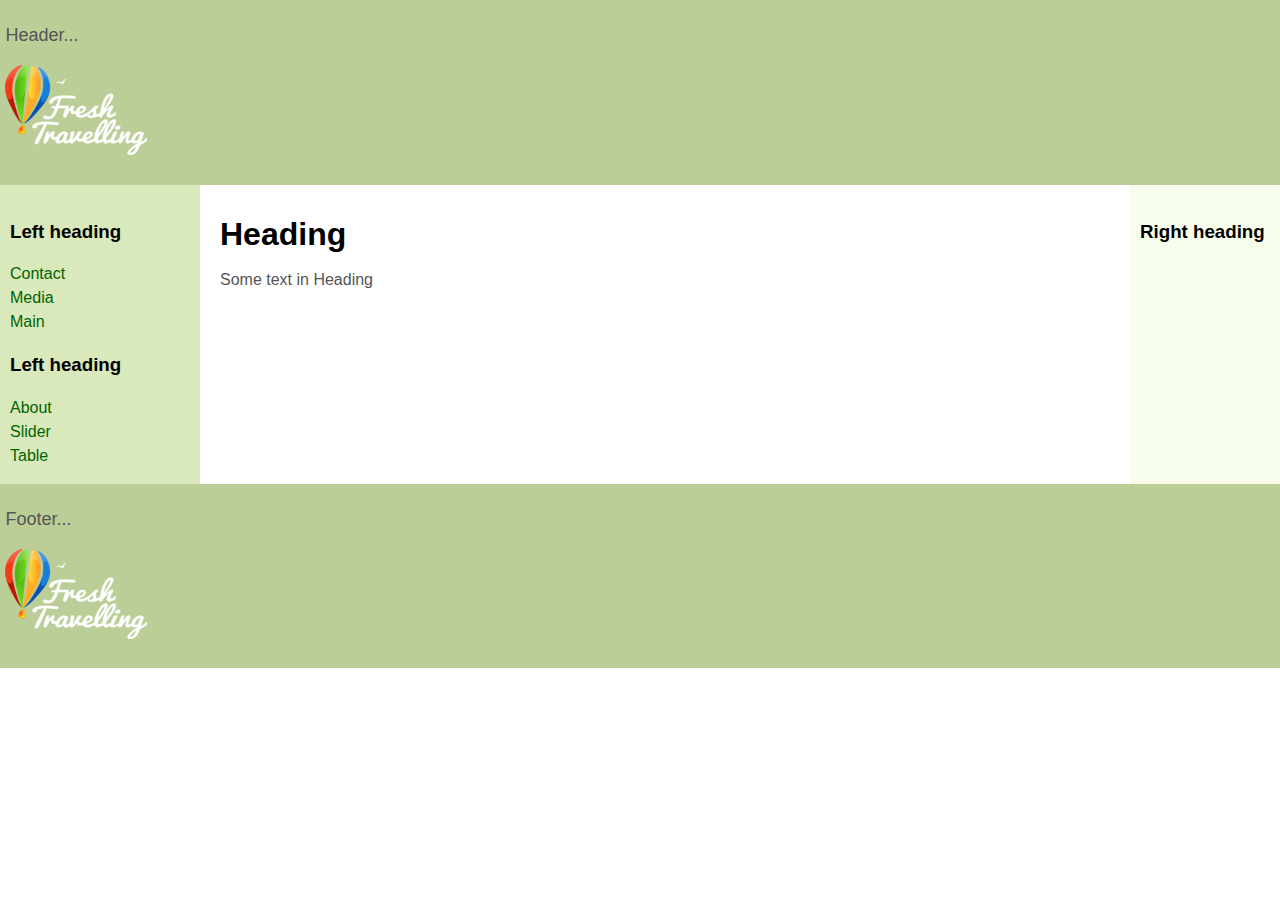
<file: test_website/index.html>
<!DOCTYPE html>
<html>

<head>
	<meta http-equiv="Content-Type" content="text/html; charset=UTF-8">
	<title>practice 5</title>
	<link rel="stylesheet" href="assets/css/layout.css">
</head>
<body>
	<header class="header"><p>Header...</p><p><img src="assets/img/logo.png"></p></header>
		<div class="container">
			<main class="center column">
				<article>
					<h1>Heading</h1>
					<p>Some text in Heading</p>
				</article>
			</main>

			<nav class="left column">
				<h3>Left heading</h3>

				<ul>
					<li><a href="contact.html">Contact</a></li>
					<li><a href="media.html">Media</a></li>
					<li><a href="index.html">Main</a></li>
				</ul>

				<h3>Left heading</h3>
				<ul>
					<li><a href="about.html">About</a></li>
					<li><a href="slider\index.html">Slider</a></li>
					<li><a href="table.html">Table</a></li>
				</ul>
			</nav>

			<div class="right column">
				<h3>Right heading</h3>
				<p></p>
			</div>
		</div>

	<div class="footer-wrapper">
		<footer class="footer"><p>Footer...</p><p><img src="assets/img/logo.png"></p></footer>
	</div>

</body>
</html>
</file>
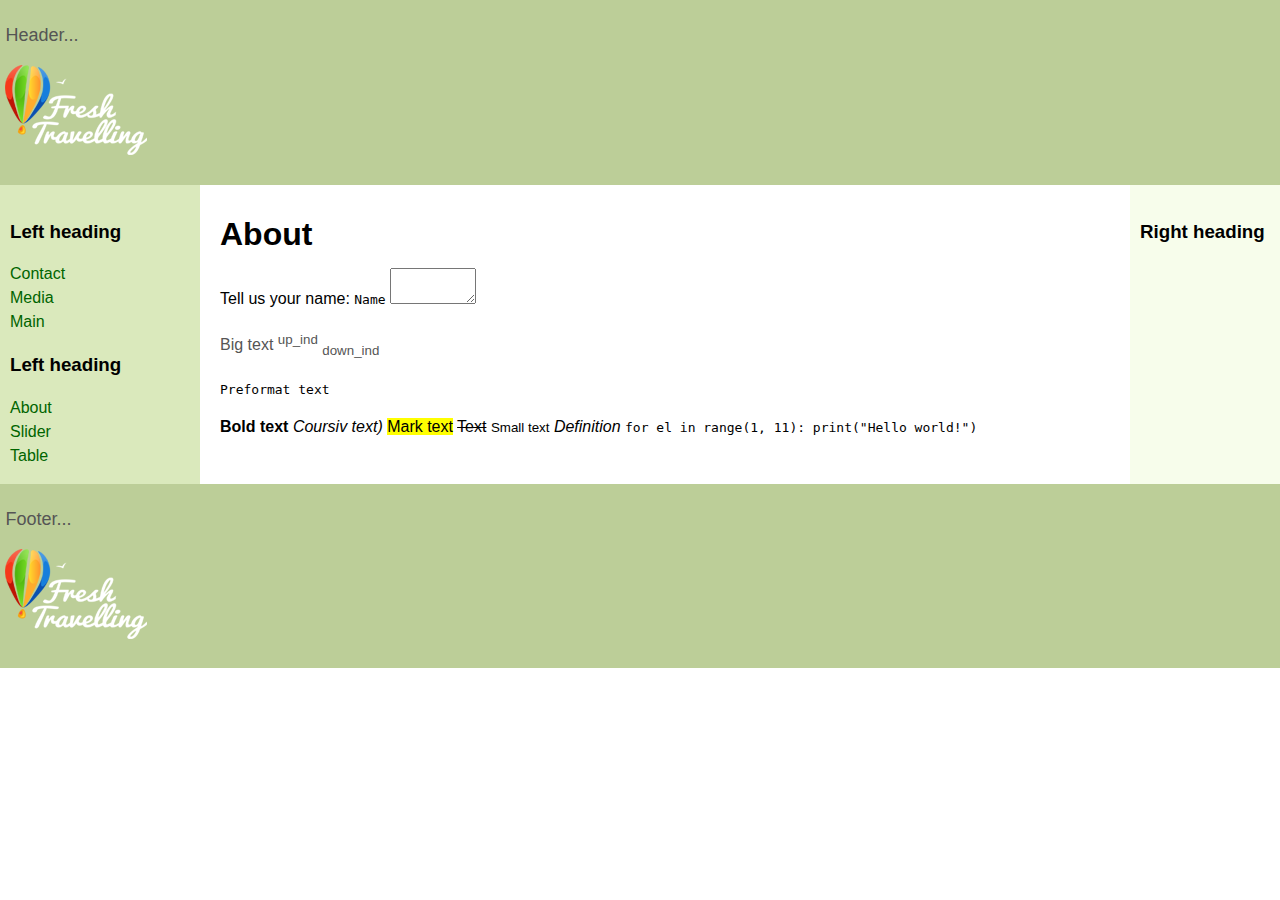
<file: test_website/about.html>
<!DOCTYPE html>
<html>

<head>
	<meta http-equiv="Content-Type" content="text/html; charset=UTF-8">
	<title>Column Layout</title>
	<link rel="stylesheet" href="assets/css/layout.css">
</head>
<body>
	<header class="header">
		<p>Header...</p>
		<p><img src="assets/img/logo.png"></p>
	</header>
		<div class="container">
			<main class="center column">
				<article>
					<h1>About</h1>
					<label for="story">Tell us your name:</label>
					<kbd>Name</kbd>
						<Textarea	id="story" name="story"
									rows="2" cols="8">
						</Textarea>
					<p>Big text
						<sup>up_ind</sup>
						<sub>down_ind</sub>
					</p>
					<pre>Preformat text</pre>
					<b> Bold text</b>
					<i>Coursiv text)</i>
					<mark>Mark text</mark>
					<s>Text</s>
					<small>Small text</small>
					<dfn>Definition</dfn>
					<code>for el in range(1, 11):
							print("Hello world!")</code>


				</article>
			</main>

			<nav class="left column">
				<h3>Left heading</h3>

				<ul>
					<li><a href="contact.html">Contact</a></li>
					<li><a href="media.html">Media</a></li>
					<li><a href="index.html">Main</a></li>
				</ul>

				<h3>Left heading</h3>
				<ul>
					<li><a href="about.html">About</a></li>
					<li><a href="slider\index.html">Slider</a></li>
					<li><a href="table.html">Table</a></li>
				</ul>
			</nav>

			<div class="right column">
				<h3>Right heading</h3>
				<p></p>
			</div>
		</div>

	<div class="footer-wrapper">
		<footer class="footer">
			<p>Footer...</p>
			<p><img src="assets/img/logo.png"></p>
		</footer>
	</div>

</body>
</html>
</file>
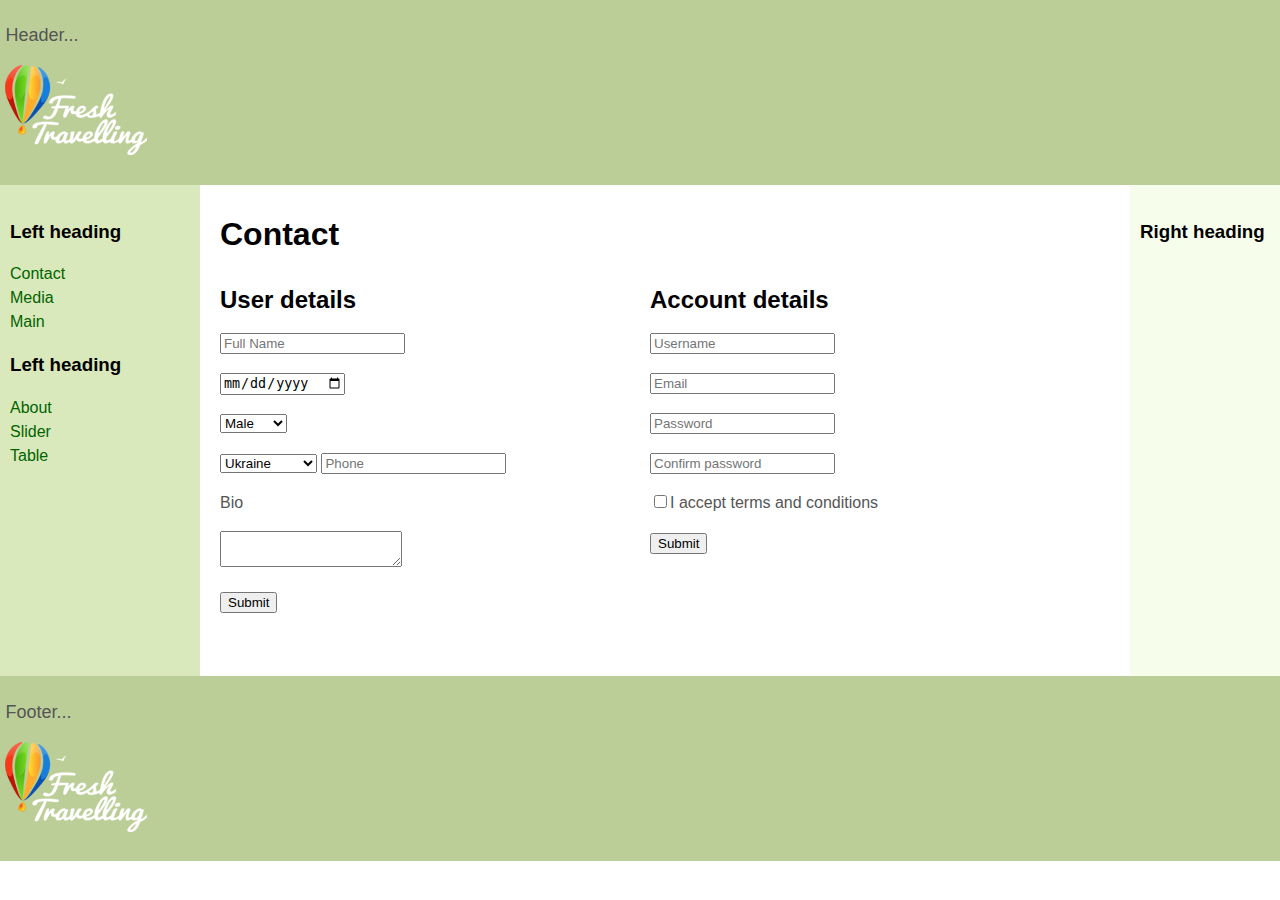
<file: test_website/contact.html>
<!DOCTYPE html>
<html>

<head>
	<meta http-equiv="Content-Type" content="text/html; charset=UTF-8">
	<title>Contact info</title>
	<link rel="stylesheet" href="assets/css/layout.css">
</head>
<body>
	<header class="header"><p>Header...</p><p><img src="assets/img/logo.png"></p></header>
		<div class="container">
			<main class="center column">
				<article>
					<h1>Contact</h1>
					<p></p>
					<form>
						<div class="form-column">
							<h2>User details</h2>
							<p><input type="text" placeholder="Full Name"></input></p>
							<p><input type="date" placeholder="Full Name"></input></p>
							<p>
								<select>
									<option disabled>Gender</option>
									<option>Male</option>
									<option>Female</option>
								</select>
							</p>
							<p>
								<select>
									<option disabled>Country</option>
									<option>Ukraine</option>
									<option>Great Britain</option>
									<option>France</option>
								</select>
								<input type="tel" placeholder="Phone"></input>
							</p>
							<p><a>Bio</a></p>
							<p><textarea></textarea></p>
							<p><button>Submit</button></p>
						</div>
						<div class="form-column">
							<h2>Account details</h2>
							<p><input type="text" placeholder="Username"></input></p>
							<p><input type="email" placeholder="Email"></input></p>
							<p><input type="password" placeholder="Password"></input></p>
							<p><input type="password" placeholder="Confirm password"></input></p>
							<p><input type="checkbox">I accept terms and conditions</input></p>
							<p><button>Submit</button></p>
						</div>
					</form>
				</article>
			</main>

			<nav class="left column">
				<h3>Left heading</h3>

				<ul>
					<li><a href="contact.html">Contact</a></li>
					<li><a href="media.html">Media</a></li>
					<li><a href="index.html">Main</a></li>
				</ul>

				<h3>Left heading</h3>
				<ul>
					<li><a href="about.html">About</a></li>
					<li><a href="slider\index.html">Slider</a></li>
					<li><a href="table.html">Table</a></li>
				</ul>
			</nav>

			<div class="right column">
				<h3>Right heading</h3>
				<p></p>
			</div>
		</div>

	<div class="footer-wrapper">
		<footer class="footer"><p>Footer...</p><p><img src="assets/img/logo.png"></p></footer>
	</div>

</body>
</html>
</file>
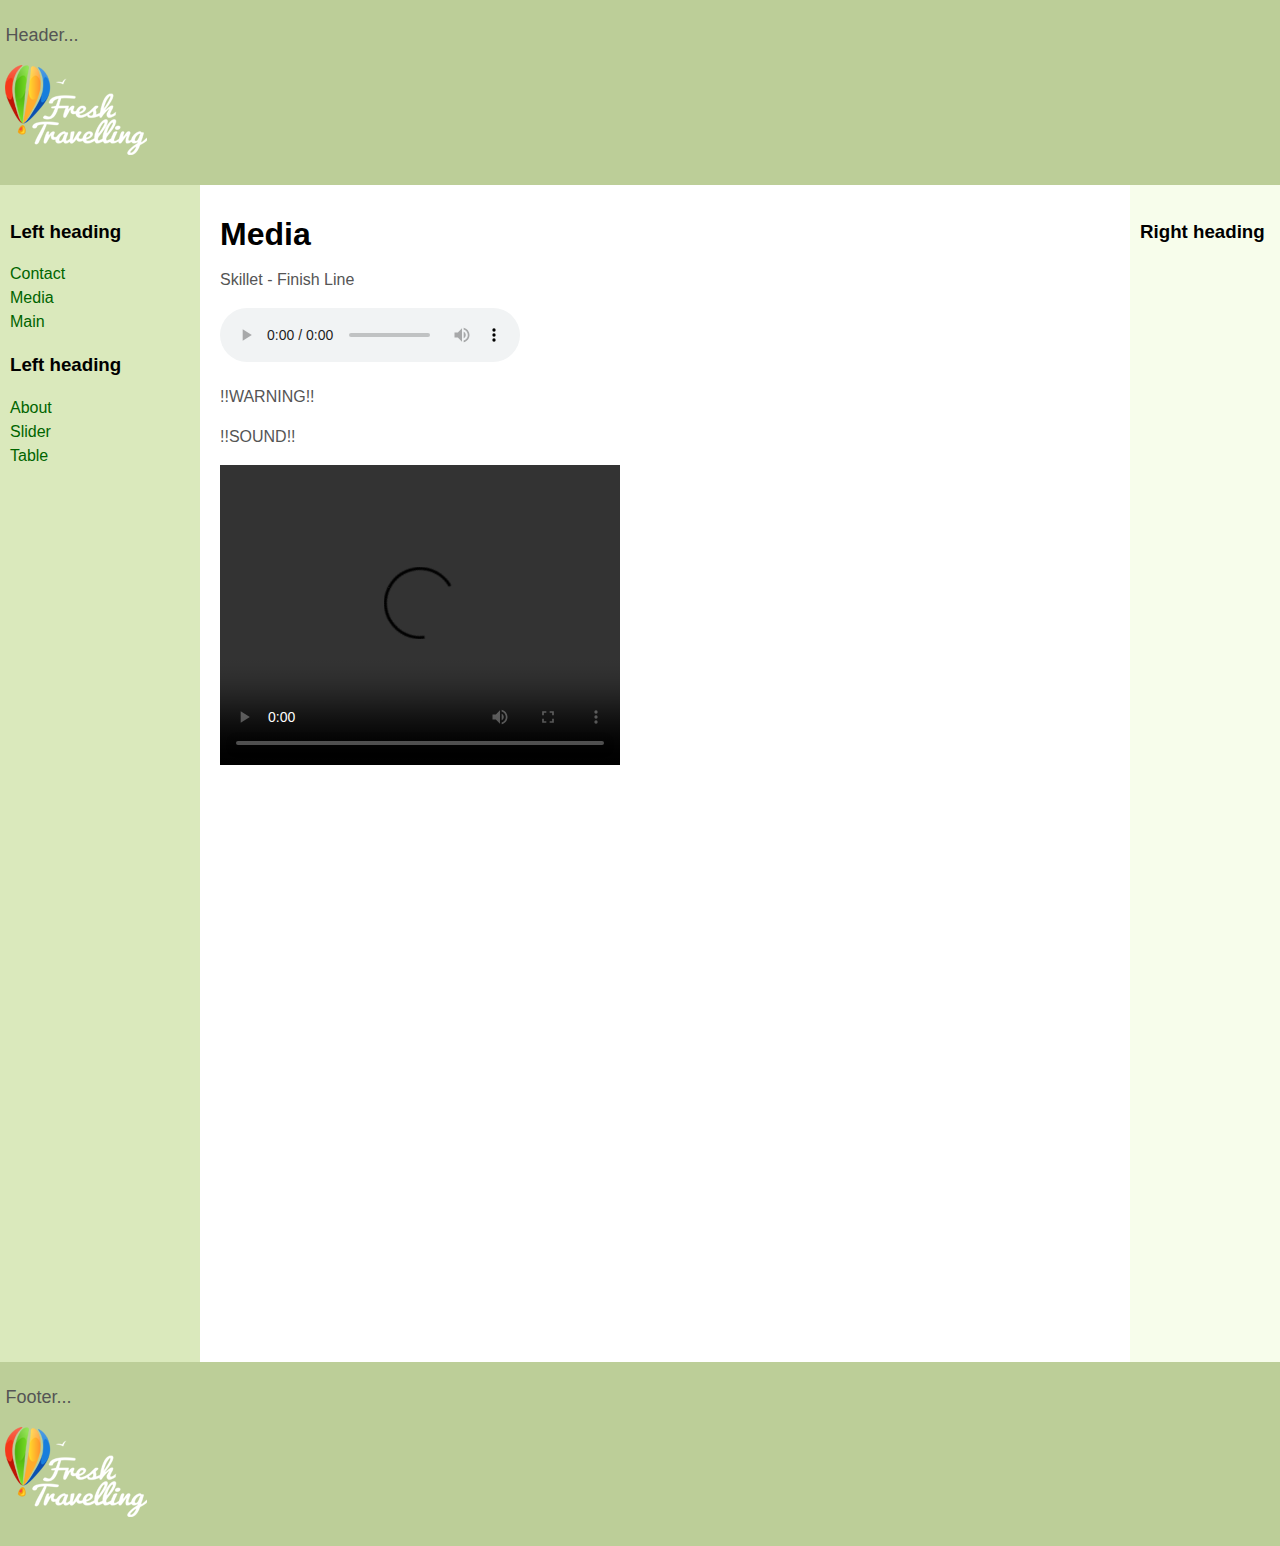
<file: test_website/media.html>
<!DOCTYPE html>
<html>

<head>
	<meta http-equiv="Content-Type" content="text/html; charset=UTF-8">
	<title>Media</title>
	<link rel="stylesheet" href="assets/css/layout.css">
</head>
<body>
	<header class="header"><p>Header...</p><p><img src="assets/img/logo.png"></p></header>
		<div class="container">
			<main class="center column">
				<article>
					<h1>Media</h1>
					<p>Skillet - Finish Line</p>
					<p><audio controls>
						<source src="C:\WEB\Skillet - Finish Line.mp3">
					</audio></p>
					<p>!!WARNING!!</p>
					<p>!!SOUND!!</p>
					<p><video width="400" height="300" controls>
						<source src="C:\WEB\1.mp4">
					</video></p>
					<p><iframe width="951" height="535" src="https://www.youtube.com/embed/fmI_Ndrxy14" frameborder="0" allow="accelerometer; autoplay; encrypted-media; gyroscope; picture-in-picture" allowfullscreen></iframe></p>

				</article>
			</main>

			<nav class="left column">
				<h3>Left heading</h3>

				<ul>
					<li><a href="contact.html">Contact</a></li>
					<li><a href="media.html">Media</a></li>
					<li><a href="index.html">Main</a></li>
				</ul>

				<h3>Left heading</h3>
				<ul>
					<li><a href="about.html">About</a></li>
					<li><a href="slider\index.html">Slider</a></li>
					<li><a href="table.html">Table</a></li>
				</ul>
			</nav>

			<div class="right column">
				<h3>Right heading</h3>
				<p></p>
			</div>
		</div>

	<div class="footer-wrapper">
		<footer class="footer"><p>Footer...</p><p><img src="assets/img/logo.png"></p></footer>
	</div>

</body>
</html>
</file>
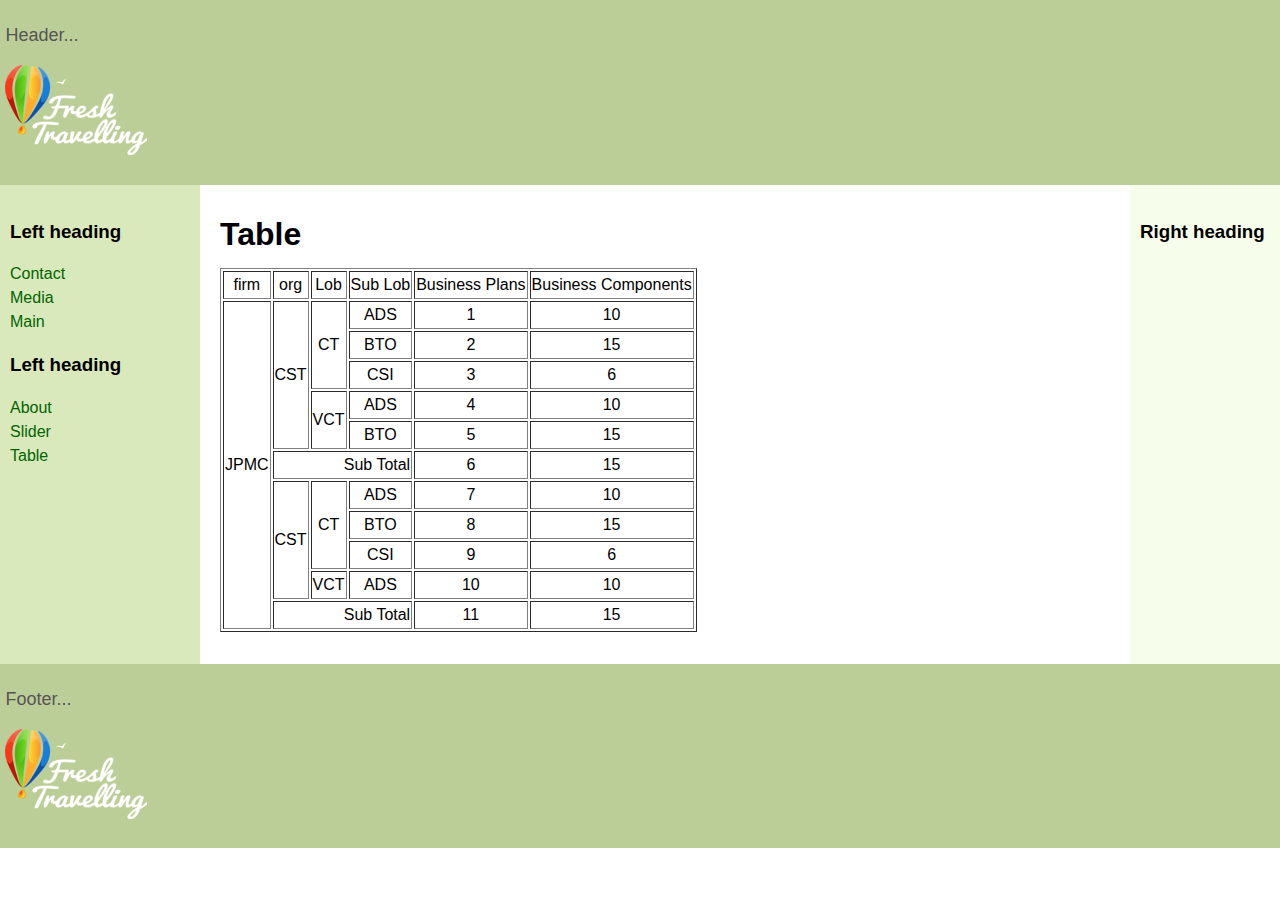
<file: test_website/table.html>
<!DOCTYPE html>
<html>

<head>
	<meta http-equiv="Content-Type" content="text/html; charset=UTF-8">
	<title>Table</title>
	<link rel="stylesheet" href="assets/css/layout.css">
</head>
<body>
	<header class="header"><p>Header...</p><p><img src="assets/img/logo.png"></p></header>
		<div class="container">
			<main class="center column">
				<article>
					<h1>Table</h1>
					<p>
					   <table border="1">
							<tr align="center"><td>firm</td><td>org</td><td>Lob</td><td>Sub Lob</td><td>Business Plans</td><td>Business Components</td></tr>
							<tr align="center"><td rowspan="15">JPMC</td><td rowspan="5">CST</td><td rowspan="3">CT</td><td>ADS</td><td>1</td><td>10</td></tr>
							<tr align="center"><td>BTO</td><td>2</td><td>15</td>
							<tr align="center"><td>CSI</td><td>3</td><td>6</td>
							<tr align="center"><td rowspan="2">VCT</td><td>ADS</td><td>4</td><td>10</td>
							<tr align="center"><td>BTO</td><td>5</td><td>15</td>
							<tr align="center"><td colspan="3" align="right">Sub Total</td><td>6</td><td>15</td>
							<tr align="center"><td rowspan="4">CST</td><td rowspan="3">CT</td><td>ADS</td><td>7</td><td>10</td></tr>
							<tr align="center"><td>BTO</td><td>8</td><td>15</td></tr>
							<tr align="center"><td>CSI</td><td>9</td><td>6</td></tr>
							<tr align="center"><td>VCT</td><td>ADS</td><td>10</td><td>10</td></tr>
							<tr align="center"><td colspan="3" align="right">Sub Total</td><td>11</td><td>15</td></tr>
						</table>
					</p>
				</article>
			</main>

			<nav class="left column">
				<h3>Left heading</h3>

				<ul>
					<li><a href="contact.html">Contact</a></li>
					<li><a href="media.html">Media</a></li>
					<li><a href="index.html">Main</a></li>
				</ul>

				<h3>Left heading</h3>
				<ul>
					<li><a href="about.html">About</a></li>
					<li><a href="slider\index.html">Slider</a></li>
					<li><a href="table.html">Table</a></li>
				</ul>
			</nav>

			<div class="right column">
				<h3>Right heading</h3>
				<p></p>
			</div>
		</div>

	<div class="footer-wrapper">
		<footer class="footer"><p>Footer...</p><p><img src="assets/img/logo.png"></p></footer>
	</div>

</body>
</html>
</file>
<file: test_website/assets/css/layout.css>
body {
min-width: 630px;
}

.container {
padding-left: 200px;
padding-right: 190px;
}
.container .column {
position: relative;
float: left;
}
.center {
padding: 10px 20px;
width: 100%;
}
.left {
width: 180px;
padding: 0 10px;
right: 240px;
margin-left: -100%;
}
.right {
width: 130px;
padding: 0 10px;
margin-right: -100%;
}
.footer {
clear: both;
}
/* IE hack */
* html .left {
left: 150px;
}
/* Make the columns the same height as each other */
.container {
overflow: hidden;
}
.container .column {
padding-bottom: 1001em;
margin-bottom: -1000em;
}

/* Fix for the footer */
* html body {
overflow: hidden;
}
* html .footer-wrapper {
float: left;
position: relative;
width: 100%;
padding-bottom: 10010px;
margin-bottom: -10000px;
background: #fff;
}
/* Aesthetics */
body {
margin: 0;
padding: 0;
font-family:Sans-serif;
line-height: 1.5em;
}
p {
color: #555;
}
nav ul {
list-style-type: none;
margin: 0;
padding: 0;
}
nav ul a {
color: darkgreen;
text-decoration: none;
}
.header, .footer {
font-size: large;
padding: 0.3em;
background: #BCCE98;
}
.left {
background: #DAE9BC;
}
.right {
background: #F7FDEB;
}
.center {

background: #fff;
}
.container .column {
padding-top: 1em;
}

.form-column {
	width: 400px;
	float: left;
	margin: 0 30px 30px 0;
}
</file>
